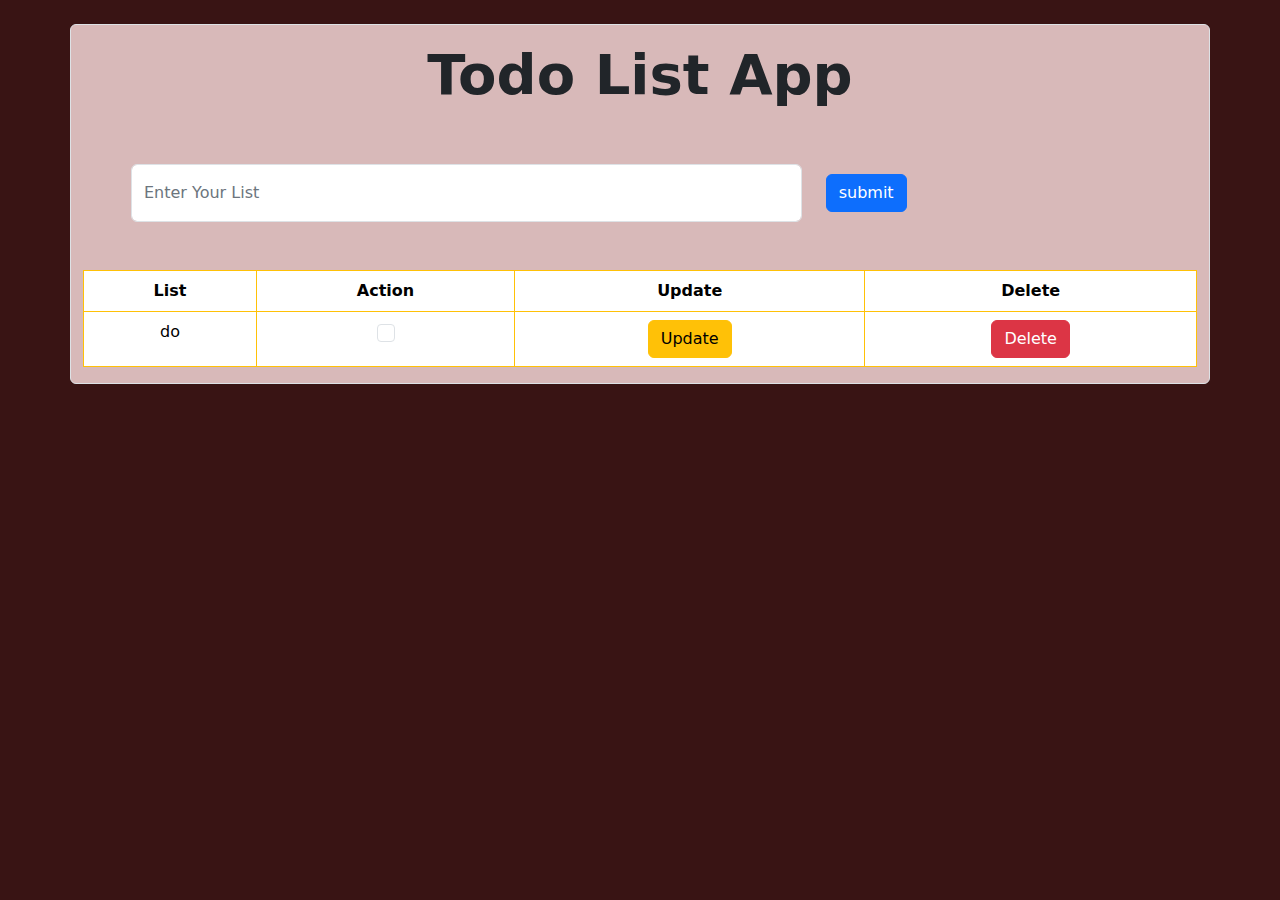
<file: index2.html>
<!DOCTYPE html>
<html lang="en">
<head>
    <meta charset="UTF-8">
    <meta name="viewport" content="width=device-width, initial-scale=1.0">
    <title>Todo List</title>
    <link href="https://cdn.jsdelivr.net/npm/bootstrap@5.3.3/dist/css/bootstrap.min.css" rel="stylesheet" integrity="sha384-QWTKZyjpPEjISv5WaRU9OFeRpok6YctnYmDr5pNlyT2bRjXh0JMhjY6hW+ALEwIH" crossorigin="anonymous">
    <link rel="stylesheet" href="style2.css">
</head>
<body>
    <div class="container rounded my-4 border">
        <section>
            <div class="row mt-3">
                <div class="col-12">
                    <h1 class="fw-bolder display-4 text-center  h-100">
                        Todo List App
                    </h1>
                </div>
            </div>
        </section>



        <section class="my-5">
            <form action="" id="form">
                <div class="row px-5 d-flex  align-items-center ">
                    <div class="col-8 ">
                        <div class="form-floating ">
                            <input type="text" class="form-control " id="todo_list" id="floatingInput" placeholder="name@example.com">
                            <input type="text" class="form-control d-none"  id="id" disabled placeholder="name@example.com">
                            <label for="floatingInput">Enter Your List</label>
                          </div>
                    </div>
                    <div class="col-4 " >
                        <button class="btn btn-primary" id="submit">submit
                        </button>
                    </div>
                </div>
            </form>
        </section>


        <section>
            
        </section>


        <section class="mt-5">
            <table class="table border  table-bordered border-warning text-center">
                <thead>
                    <tr class="">
                        <th>List</th>
                        <th>Action</th>
                        <th>Update</th>
                        <th>Delete</th>
                    </tr>
                </thead>
                <tbody id="tbody">
               
                </tbody>
            </table>
        </section>


    </div>
</body>
<script src="https://cdn.jsdelivr.net/npm/bootstrap@5.3.3/dist/js/bootstrap.bundle.min.js" integrity="sha384-YvpcrYf0tY3lHB60NNkmXc5s9fDVZLESaAA55NDzOxhy9GkcIdslK1eN7N6jIeHz" crossorigin="anonymous"></script>
<script src="script2.js"></script>
</html>
</file>
<file: style2.css>
*{
    margin: 0;
    padding: 0;
    box-sizing: border-box;
}

body{
    background-color: rgb(57, 20, 20);
}

.container{
    background-color: rgb(216, 185, 185);
}
</file>
